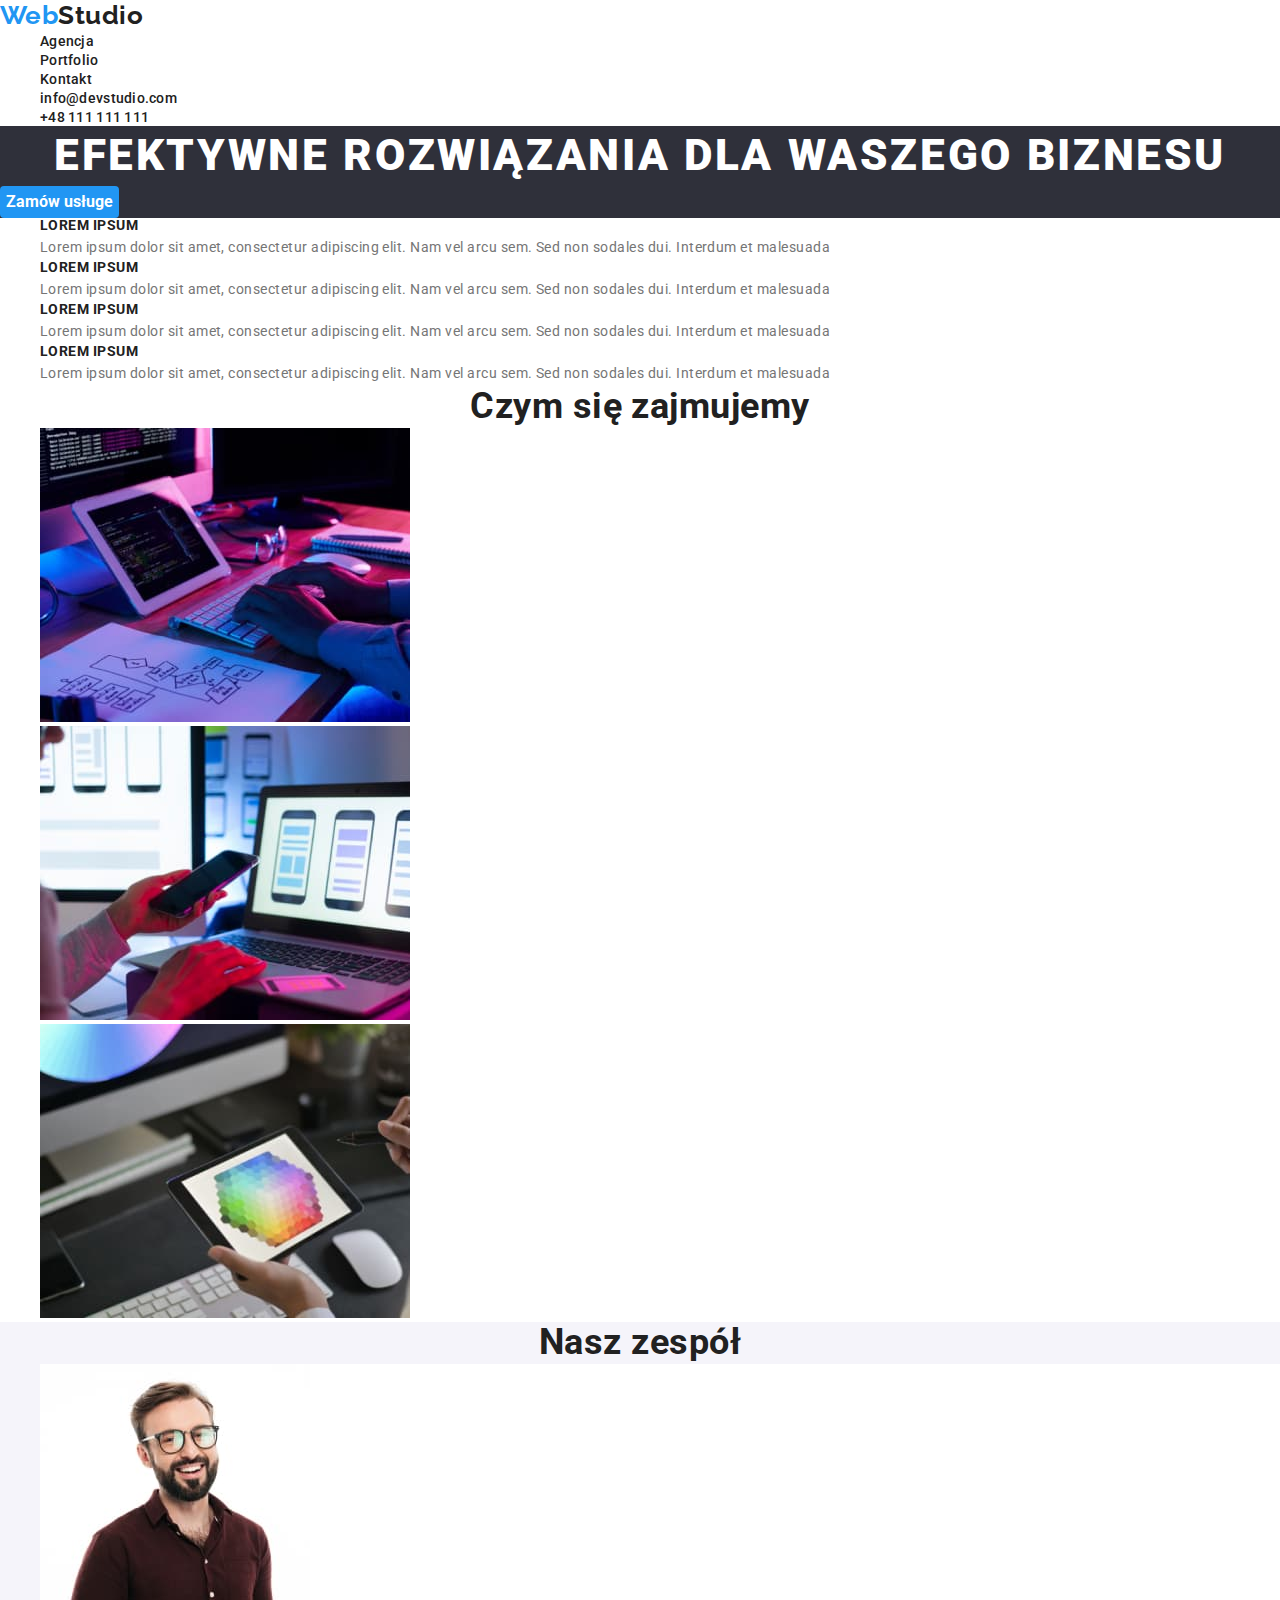
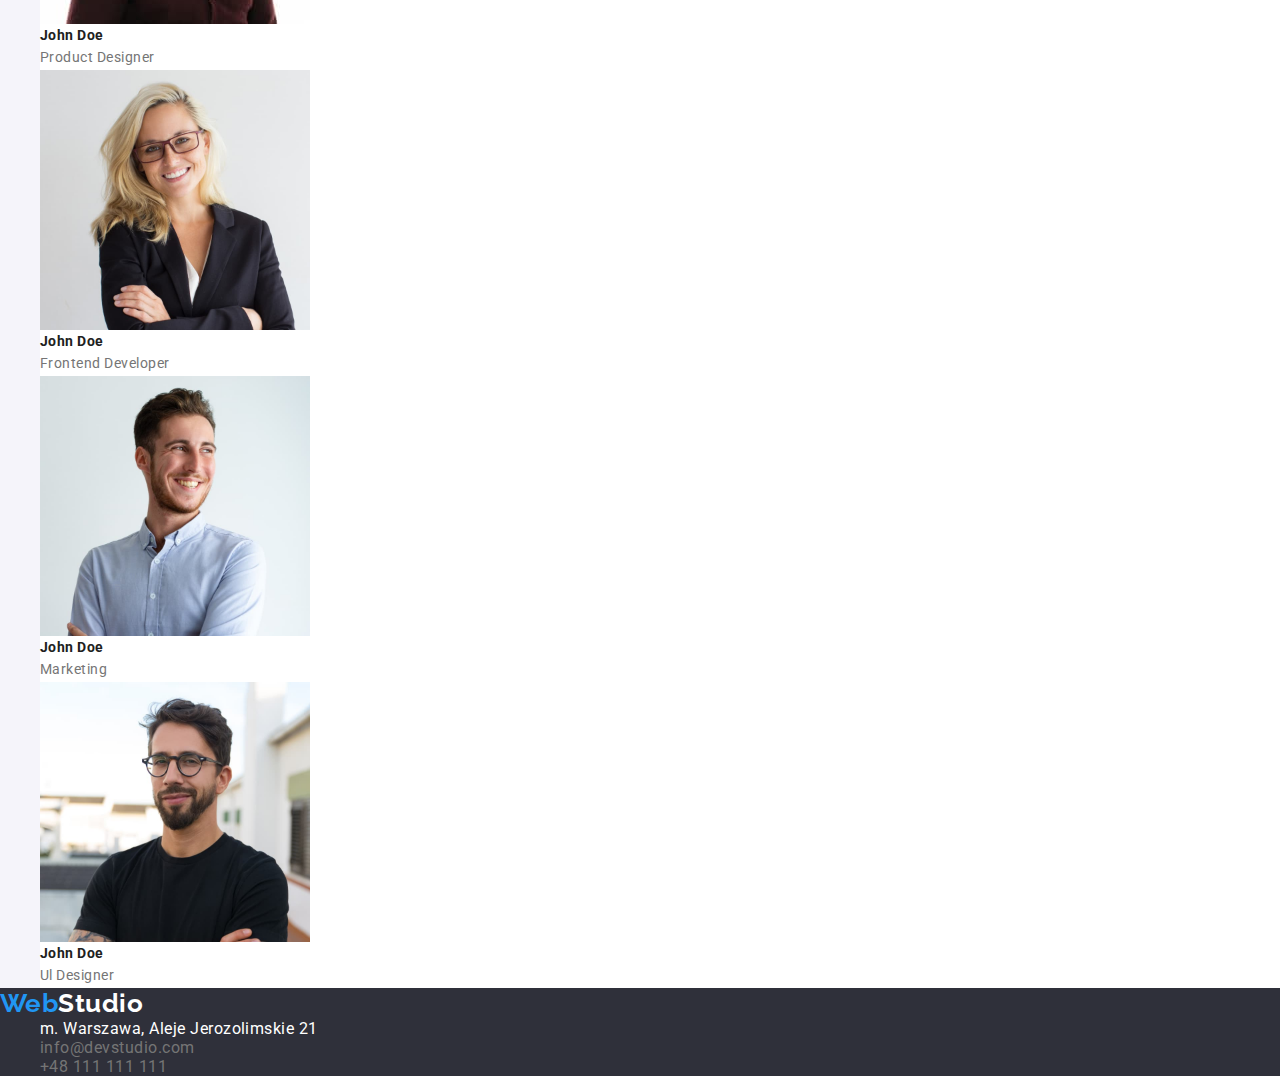
<file: index.html>
<!DOCTYPE html>
<html lang="en">
  <head>
    <meta charset="UTF-8" />
    <meta http-equiv="X-UA-Compatible" content="IE=edge" />
    <meta name="viewport" content="width=device-width, initial-scale=1.0" />
    <link rel="preconnect" href="https://fonts.googleapis.com" />
    <link rel="preconnect" href="https://fonts.gstatic.com" crossorigin />
    <link
      href="https://fonts.googleapis.com/css2?family=Montserrat:wght@400;700&family=Raleway:wght@700&family=Roboto:wght@400;500;700;900&display=swap"
      rel="stylesheet"
    />
    <link href="./css/styles.css" rel="stylesheet" />
    <title>WebStudio</title>
  </head>
  <body>
    <header class="header-background">
      <nav>
        <a class="menu-link" href="./index.html">Web<span class="studio">Studio</span></a>
        <ul>
          <li><a class="link" href="./index.html">Agencja</a></li>
          <li><a class="link" href="./portfolio.html">Portfolio</a></li>
          <li><a class="link" href="">Kontakt</a></li>
        </ul>
      </nav>
      <ul class="social-links">
        <li><a class="link" href="mailto:info@devstudio.com">info@devstudio.com</a></li>
        <li><a class="link" href="tel:+48111111111">+48 111 111 111</a></li>
      </ul>
    </header>
    <main>
      <section class="main-first">
        <h1>EFEKTYWNE ROZWIĄZANIA DLA WASZEGO BIZNESU</h1>
        <button class="button-primery" type="button">Zamów usługe</button>
      </section>
      <section>
        <ul>
          <li>
            <h3>LOREM IPSUM</h3>
            <p>
              Lorem ipsum dolor sit amet, consectetur adipiscing elit. Nam vel arcu sem. Sed non
              sodales dui. Interdum et malesuada
            </p>
          </li>
          <li>
            <h3>LOREM IPSUM</h3>
            <p>
              Lorem ipsum dolor sit amet, consectetur adipiscing elit. Nam vel arcu sem. Sed non
              sodales dui. Interdum et malesuada
            </p>
          </li>
          <li>
            <h3>LOREM IPSUM</h3>
            <p>
              Lorem ipsum dolor sit amet, consectetur adipiscing elit. Nam vel arcu sem. Sed non
              sodales dui. Interdum et malesuada
            </p>
          </li>
          <li>
            <h3>LOREM IPSUM</h3>
            <p>
              Lorem ipsum dolor sit amet, consectetur adipiscing elit. Nam vel arcu sem. Sed non
              sodales dui. Interdum et malesuada
            </p>
          </li>
        </ul>
      </section>
      <section>
        <h2>Czym się zajmujemy</h2>
        <ul>
          <li>
            <img src="./images/img.jpg" alt="osoba piszę na kalwiaturze" width="370" height="294" />
          </li>
          <li>
            <img src="./images/img1.jpg" alt="osoba obsługująca telefon" width="370" height="294" />
          </li>
          <li>
            <img
              src="./images/img2.jpg"
              alt="osoba obługująca urzadzenie mobile table"
              width="370"
              height="294"
            />
          </li>
        </ul>
      </section>
      <section class="section-background">
        <h2>Nasz zespół</h2>
        <ul>
          <li class="color-card">
            <img src="./images/person1.jpg" alt="John doe Designer" width="270" height="260" />
            <h3>John Doe</h3>
            <p>Product Designer</p>
          </li>
          <li class="color-card">
            <img
              src="./images/person2.jpg"
              alt="John Doe Frontend Developer"
              width="270"
              height="260"
            />
            <h3>John Doe</h3>
            <p>Frontend Developer</p>
          </li>
          <li class="color-card">
            <img src="./images/person3.jpg" alt="John Doe marketing" width="270" height="260" />
            <h3>John Doe</h3>
            <p>Marketing</p>
          </li>
          <li class="color-card">
            <img src="./images/person4.jpg" alt="John Doe Ul Designer" width="270" height="260" />
            <h3>John Doe</h3>
            <p>Ul Designer</p>
          </li>
        </ul>
      </section>
    </main>

    <footer class="main-footer">
      <a class="menu-link" href="/index.html">Web<span class="studio-footer">Studio</span></a>
      <address>
        <ul class="address-color">
          <li>m. Warszawa, Aleje Jerozolimskie 21</li>
          <li>
            <a class="link, color" href="mailto:info@devstudio.com">info@devstudio.com</a>
          </li>
          <li>
            <a class="link, color" href="tel:+48111111111">+48 111 111 111</a>
          </li>
        </ul>
      </address>
    </footer>
  </body>
</html>
</file>
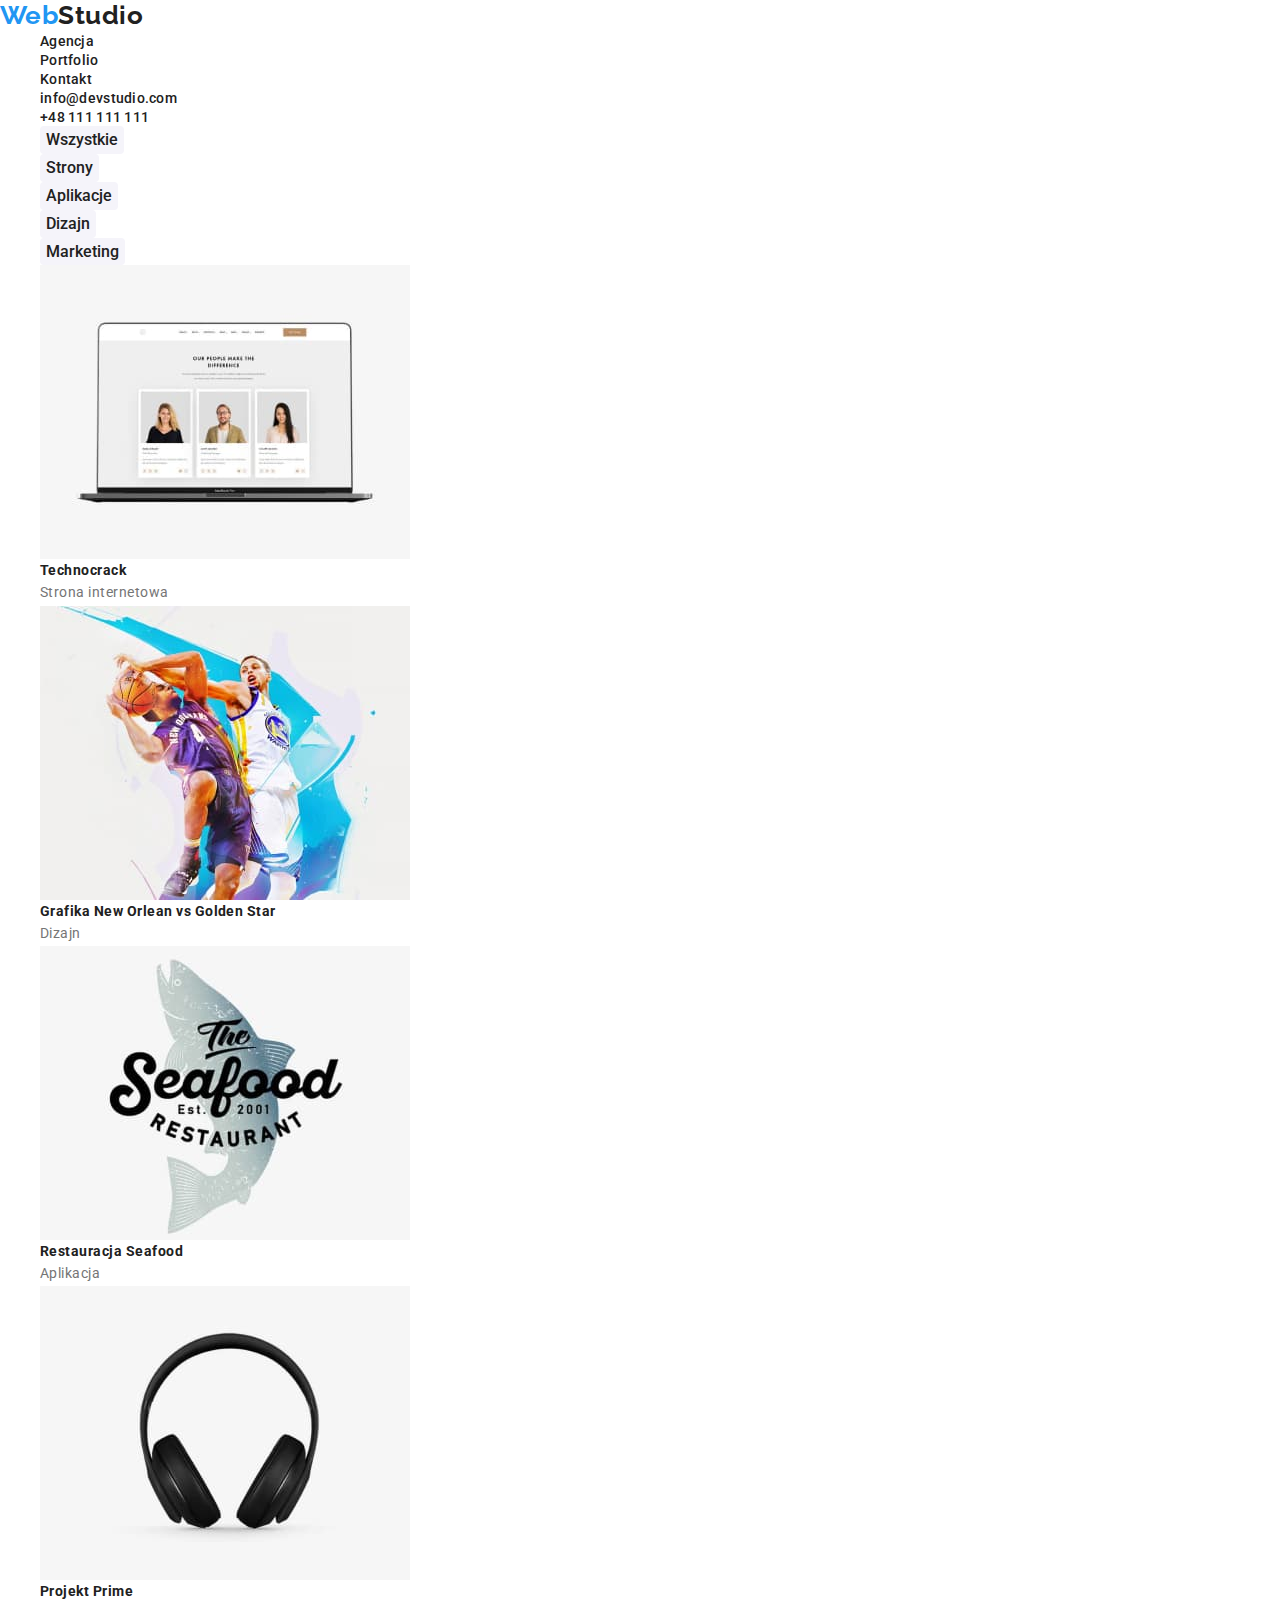
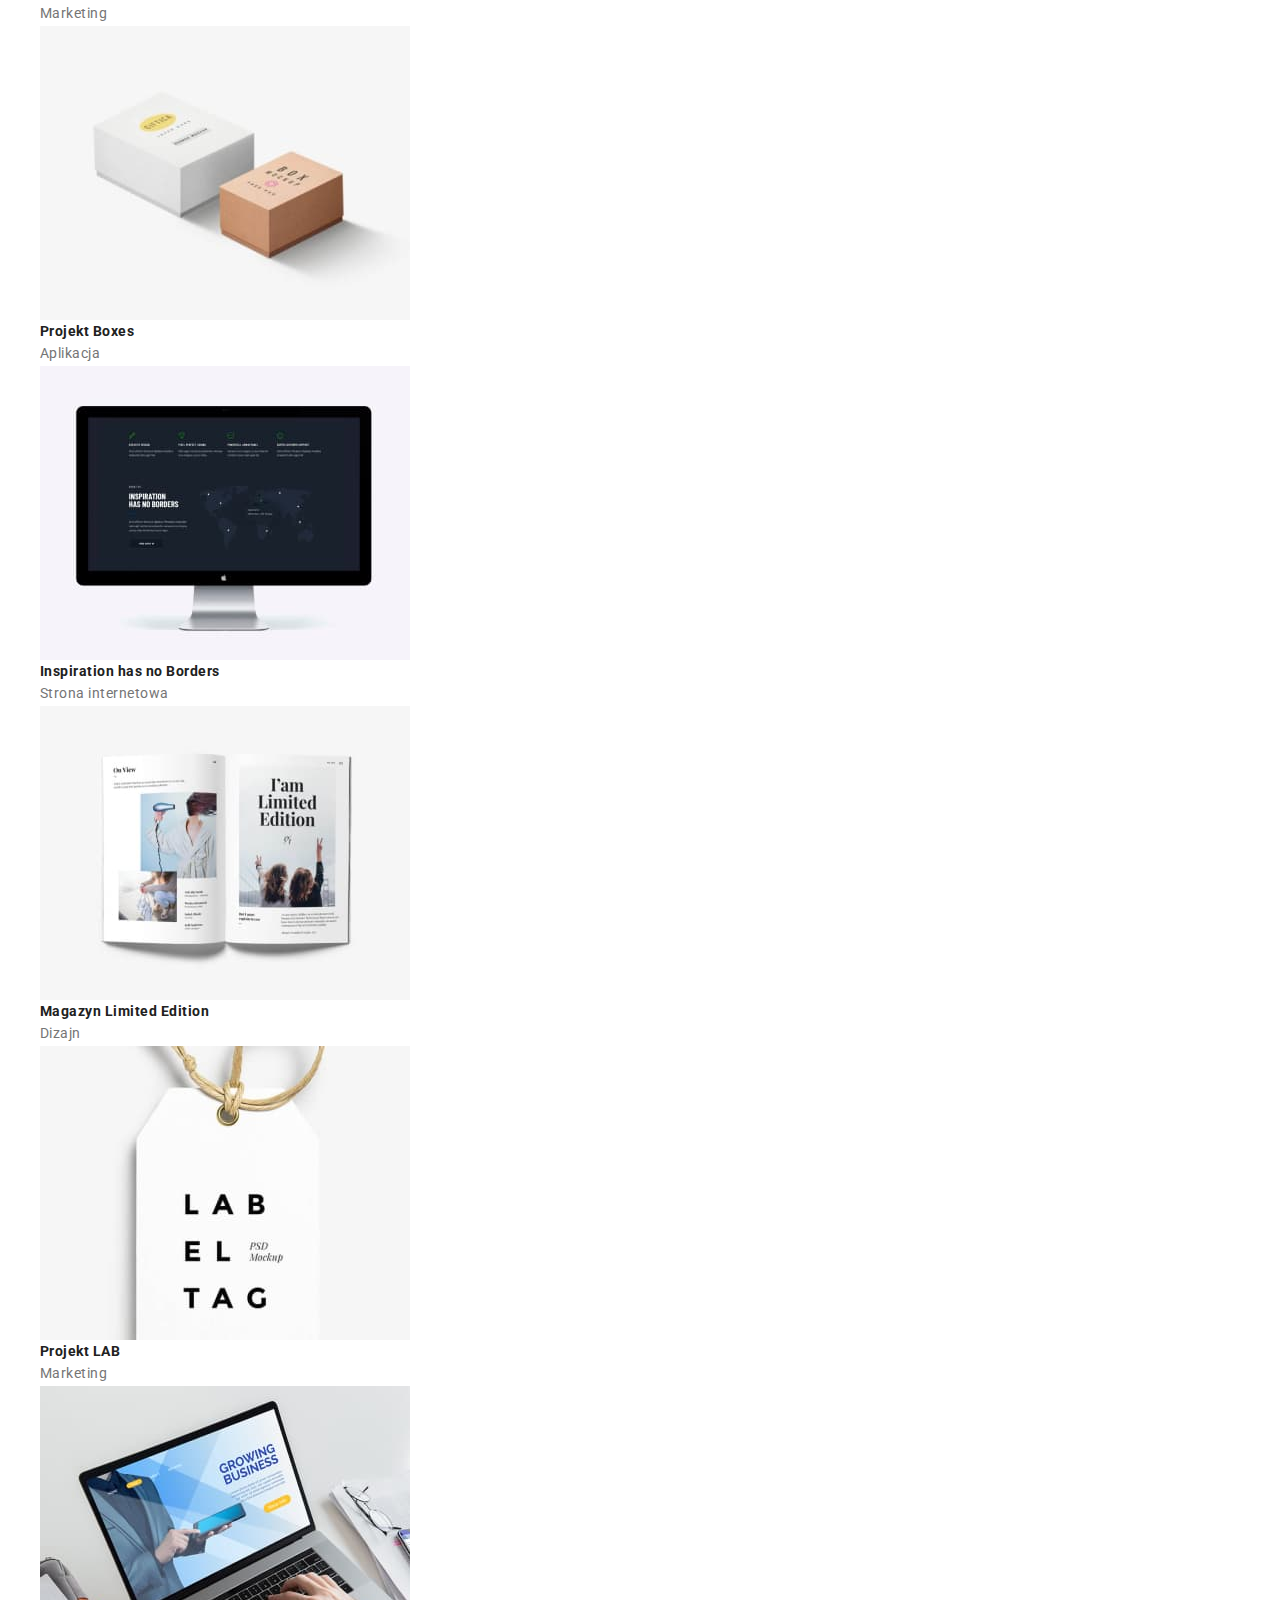
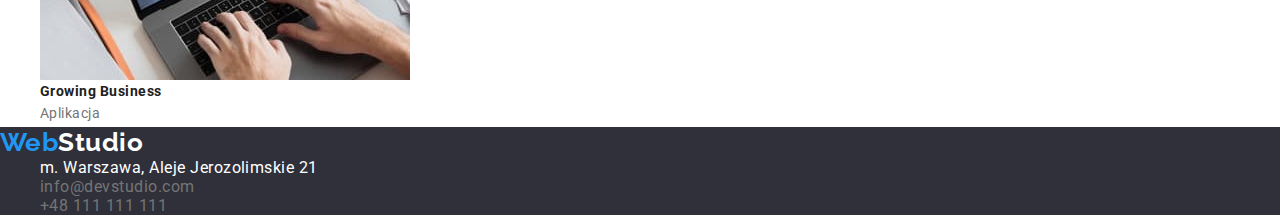
<file: portfolio.html>
<!DOCTYPE html>
<html lang="en">
  <head>
    <meta charset="UTF-8" />
    <meta http-equiv="X-UA-Compatible" content="IE=edge" />
    <meta name="viewport" content="width=device-width, initial-scale=1.0" />
    <link rel="stylesheet" href="./css/styles.css" />
    <link
      href="https://fonts.googleapis.com/css2?family=Montserrat:wght@400;700&family=Raleway:wght@700&family=Roboto:wght@400;500;700;900&display=swap"
      rel="stylesheet"
    />
    <title>Portfolio</title>
  </head>
  <body>
    <header class="header-background">
      <nav>
        <a class="menu-link" href="./index.html">Web<span class="studio">Studio</span></a>
        <ul>
          <li><a class="link" href="./index.html">Agencja</a></li>
          <li><a class="link" href="./portfolio.html">Portfolio</a></li>
          <li><a class="link" href="">Kontakt</a></li>
        </ul>
      </nav>
      <ul class="social-links">
        <li><a class="link" href="mailto:info@devstudio.com">info@devstudio.com</a></li>
        <li><a class="link" href="tel:+48111111111">+48 111 111 111</a></li>
      </ul>
    </header>
    <main>
      <section>
      <ul>
        <li><button class="button-secendary" type="button">Wszystkie</button></li>
        <li><button class="button-secendary" type="button">Strony</button></li>
        <li><button class="button-secendary" type="button">Aplikacje</button></li>
        <li><button class="button-secendary" type="button">Dizajn</button></li>
        <li><button class="button-secendary" type="button">Marketing</button></li>
      </ul>
      </section>
      <section class="portfolio">
        <ul>
          <img src="./images/laptop.jpg" alt="komputer" width="370" height="294" />
          <h3>Technocrack</h3>
          <p>Strona internetowa</p>
        </ul>
        <ul>
          <img src="./images/basket.jpg" alt="koszykarze" width="370" height="294" />
          <h3>Grafika New Orlean vs Golden Star</h3>
          <p>Dizajn</p>
        </ul>
        <ul>
          <img src="./images/seafood.jpg" alt="logo restauracji" width="370" height="294" />
          <h3>Restauracja Seafood</h3>
          <p>Aplikacja</p>
        </ul>
        <ul>
          <img src="./images/prime.jpg" alt="słuchawki" width="370" height="294" />
          <h3>Projekt Prime</h3>
          <p>Marketing</p>
        </ul>
        <ul>
          <img src="./images/boxes.jpg" alt="pudełka" width="370" height="294" />
          <h3>Projekt Boxes</h3>
          <p>Aplikacja</p>
        </ul>
        <ul>
          <img src="./images/monitor.jpg" alt="monitor" width="370" height="294" />
          <h3>Inspiration has no Borders</h3>
          <p>Strona internetowa</p>
        </ul>
        <ul>
          <img src="./images/book.jpg" alt="książka" width="370" height="294" />
          <h3>Magazyn Limited Edition</h3>
          <p>Dizajn</p>
        </ul>
        <ul>
          <img src="./images/lab.jpg" alt="etykieta" width="370" height="294" />
          <h3>Projekt LAB</h3>
          <p>Marketing</p>
        </ul>
        <ul>
          <img src="./images/laptop2.jpg" alt="komputer" width="370" height="294" />
          <h3>Growing Business</h3>
          <p>Aplikacja</p>
        </ul>
      </section>
    </main>
    <footer class="main-footer">
      <a class="menu-link" href="/index.html">Web<span class="studio-footer">Studio</span></a>
      <address>
        <ul class="address-color">
          <li>m. Warszawa, Aleje Jerozolimskie 21 </li>
          <li>
            <a class="link, color" href="mailto:info@devstudio.com"
              >info@devstudio.com</a
            >
          </li>
          <li>
            <a class="link, color" href="tel:+48111111111"
              >+48 111 111 111</a
            >
          </li>
        </ul>
      </address>
    </footer>
  </body>
</html>
</file>
<file: css/styles.css>
:root {
  --background-page-color: #ffffff;
  --font-family-primary: 'Roboto';
  --font-family-secondary: 'Raleway';
  --color-text-primary: #212121;
  --color-text-hover: #2196f3;
  --color-text-link: #757575;
  --color-text-link-footer: #ffffff99;
  --color-text-secendary: #ffffff;
  --background-color-heder-button: #f5f4fa;
  --background-color-main-first-footer: #2f303a;
  --background-color-porfolio-header: #e5e5e5;
}
* {
  margin: 0;
  text-decoration: none;
}
ul {
  list-style: none;
}
button {
  cursor: pointer;
  outline: none;
  border: none;
}
body {
  font-family: var(--font-family-primary), sans-serif;
  background: var(--color-text-secendary);
  color: var(--color-text-primary);
  letter-spacing: 0.03em;
}
h1 {
  font-weight: 900;
  font-size: 44px;
  line-height: 1.36;
  color: var(--color-text-secendary);
  text-align: center;
  letter-spacing: 0.06em;
}
h3 {
  font-family: var(--font-family-primary);
  font-weight: 700;
  font-size: 14px;
  line-height: 1.14;
}
h2 {
  font-family: var(--font-family-primary);
  font-weight: 700;
  font-size: 36px;
  line-height: 1.16;
  text-align: center;
}
.menu-link {
  font-family: var(--font-family-secondary);
  font-weight: 700;
  font-size: 26px;
  line-height: 1.19;
  color: var(--color-text-hover);
}
.main-first,
.main-footer {
  background: var(--background-color-main-first-footer);
}


.social-links,
.color {
  color: var(--color-text-link);
}
.link {
  font-family: var(--font-family-primary);
  font-weight: 500;
  font-size: 14px;
  line-height: 1.14;
  color: var(--color-text-primary);
  letter-spacing: 0.02em;
}
.link:hover,
.link:focus,
.color:hover,
.color:focus {
  color: var(--color-text-hover);
}
.studio {
  color: var(--color-text-primary);
}
.studio-footer {
  color: var(--color-text-secendary);
}
.button-secendary,
.button-primery {
  background-color: var(--background-color-heder-button);
  border-radius: 4px;
  color: var(--color-text-primary);
  outline-style: none;
}

.button-secendary:hover,
.button-secendary:focus {
  background: var(--color-text-hover);
  color: var(--color-text-secendary);
}
.button-primery {
  border-radius: 4px;
  font-size: 16px;
  line-height: 1.87;
  font-family: var(--font-family-primary);
  font-weight: 700;
  background: var(--color-text-hover);
  color: var(--color-text-secendary);
}
.button-secendary {
  font-family: var(--font-family-primary);
  font-weight: 500;
  border-radius: 4px;
  font-size: 16px;
  line-height: 1.62;
}
p {
  font-family: var(--font-family-primary);
  font-size: 14px;
  line-height: 1.87;
  color: var(--color-text-link);
}
.portfolio > h3 {
  font-family: var(--font-family-primary);
  font-weight: 700;
  font-size: 18px;
  line-height: 2;
  letter-spacing: 0.06em;
}
.section-background{
  background: var(--background-color-heder-button);
}
.header-background {
  background: var(--background-page-color);
}
.header-background-2 {
  background: var(--background-color-heder-button);
}
.color-card {
  background: var(--background-page-color);
}
.address-color > li {
  color: var(--color-text-secendary);
  font-style: normal;
}
</file>
